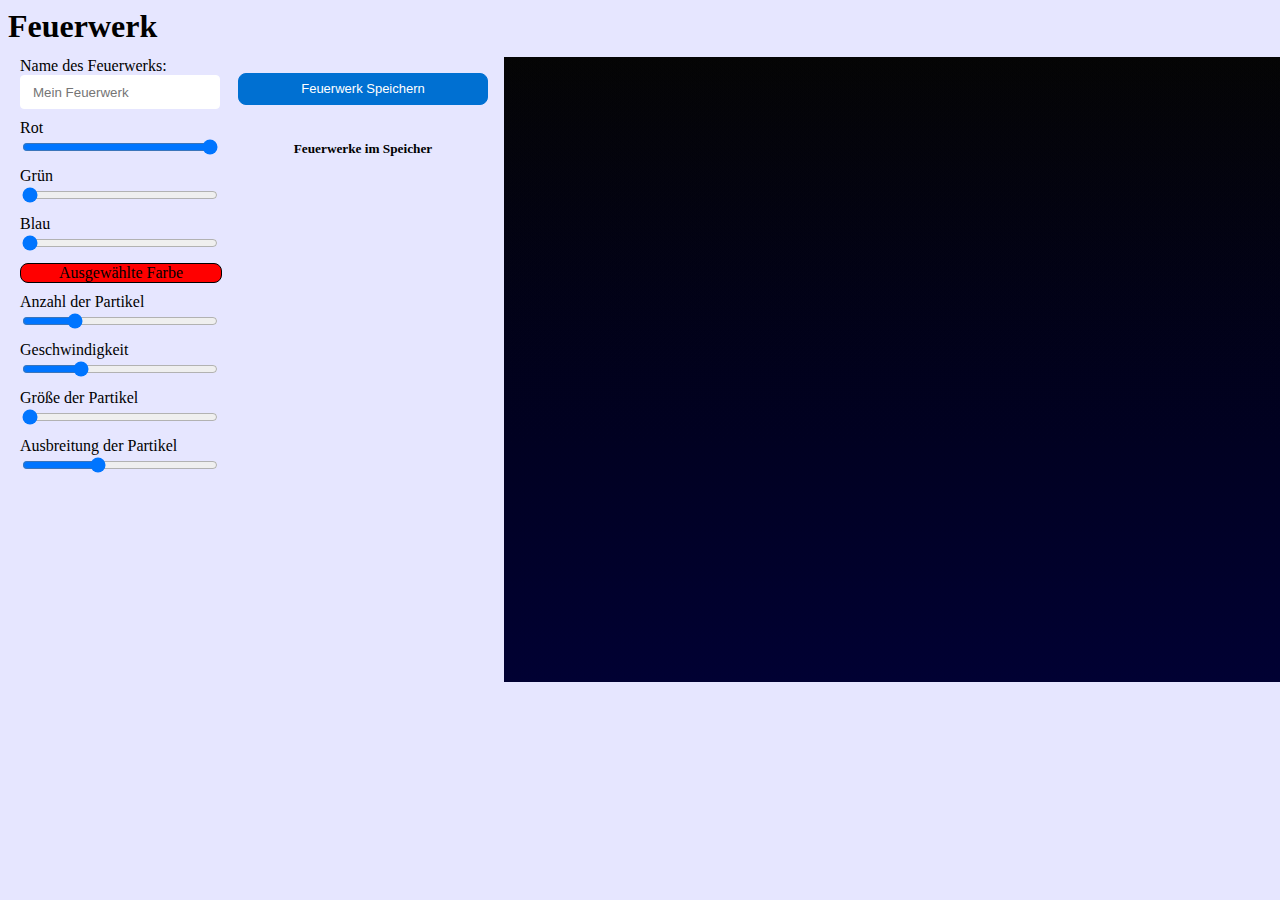
<file: Aufgaben/Endabgabe_firework/Endabgabe_firework/index.html>
<!DOCTYPE html>
<html lang="de">
<head>    
    <meta charset="UTF-8">
    <meta http-equiv="X-UA-Compatible" content="IE=edge">
    <meta name="viewport" content="width=device-width, initial-scale=1.0">

    <title>Feuerwerk</title>
</head>

<body>
    <h1>Feuerwerk</h1>

    <div id="container">
    <!--Alle Slider-->
        <div id="controls">
            <div>
                <label for="name">Name des Feuerwerks:</label>
                <input type="text" name="name" id="name" placeholder="Mein Feuerwerk">
            </div>
            <div>
                <label for="red">Rot</label>
                <input type="range" name="red" id="red" min="0" max="255" value="255" step="1">
            </div>
            <div>
                <label for="green">Grün</label>
                <input type="range" name="green" id="green" min="0" max="255" value="0" step="1">
            </div>
            <div>
                <label for="blue">Blau</label>
                <input type="range" name="blue" id="blue" min="0" max="255" value="0" step="1">
            </div>
            <div id="color">
                Ausgewählte Farbe
            </div>
            <div>
                <label for="numberOfParticles">Anzahl der Partikel</label>
                <input type="range" name="numberOfParticles" id="numberOfParticles" min="0" max="200" value="50" step="1">
            </div>
            <div>
                <label for="speed">Geschwindigkeit</label>
                <input type="range" name="speed" id="speed" min="1" max="15" value="5" step="1">
            </div>
            <div>
                <label for="size">Größe der Partikel</label>
                <input type="range" name="size" id="size" min="1" max="10" value="1" step="1">
            </div>
            <div>
                <label for="width">Ausbreitung der Partikel</label>
                <input type="range" name="width" id="width" min="1" max="25" value="10" step="1">
            </div>
        </div>
    

        <div id="savedFireworks">
            <button id="save">Feuerwerk Speichern</button>

            <h5>Feuerwerke im Speicher</h5>
            <div id="available">

                <div style="display: none;">
                    <span class="fireworkName"></span>
                    <span>|</span>
                    <span class="load">Laden</span>
                    <span>|</span>
                    <span class="delete">Löschen</span>
                </div>
                
            </div>
        </div>
    
        <!-- Canvas -->
        <canvas height="625" width="1000"></canvas>
    </div>

    <script src="./Vector.js"></script>
    <script src="./Particle.js"></script>
    <script src="./Firework.js"></script>
    <script src="./main.js"></script>
    <link rel="stylesheet" href="./index.css">

</body>
</html>
</file>
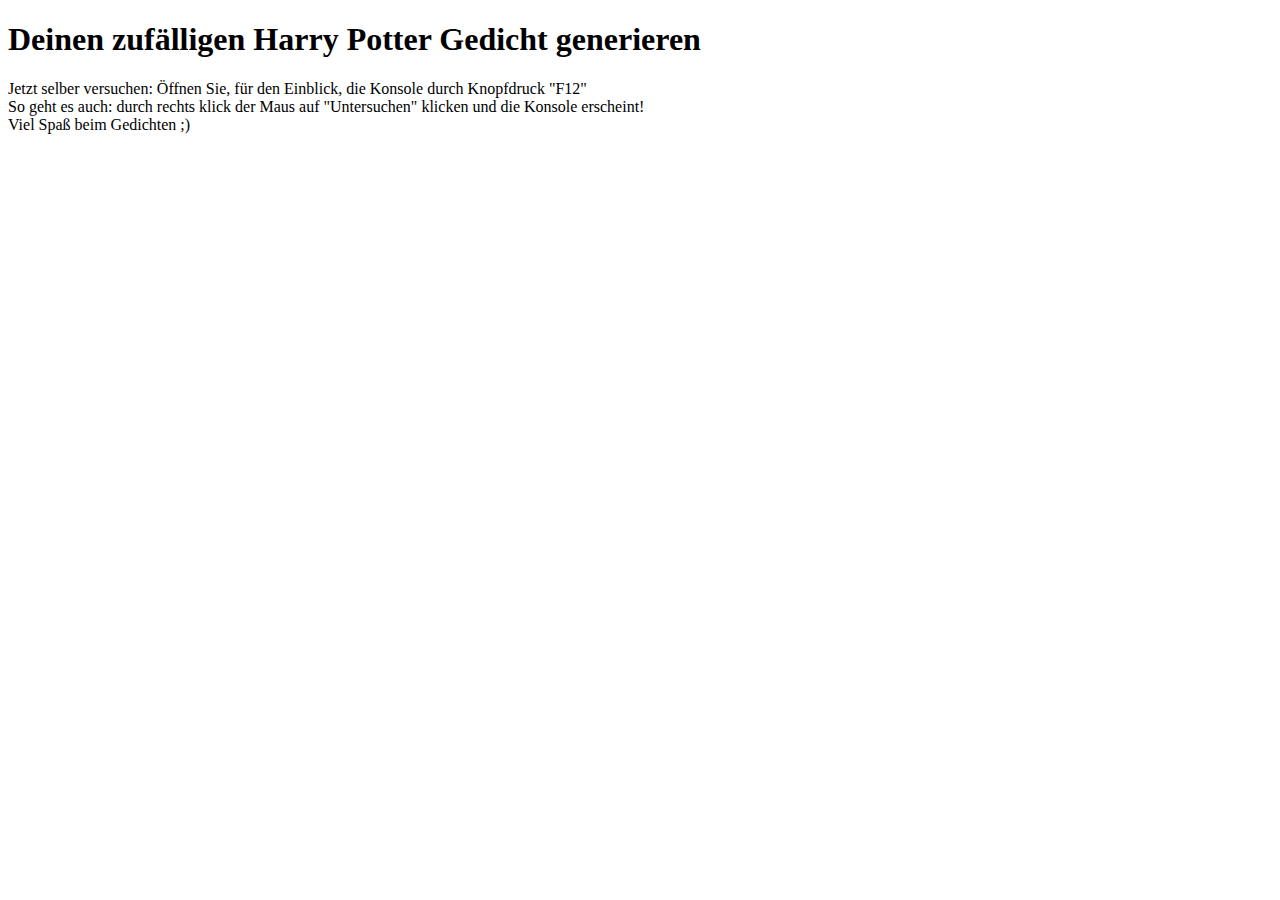
<file: A01_RandomPoem/poem.html>
<!DOCTYPE html>
<html lang="en">
<head>
    <meta charset="UTF-8">
    <meta http-equiv="X-UA-Compatible" content="IE=edge">
    <meta name="viewport" content="width=device-width, initial-scale=1.0">
    <title>Random Poem</title>
    <script src="poem.js"></script>
</head>
<body>
    <h1>Deinen zufälligen Harry Potter Gedicht generieren</h1>

    <p>Jetzt selber versuchen:
    Öffnen Sie, für den Einblick, die Konsole durch Knopfdruck "F12"
    <br>
    So geht es auch: durch rechts klick der Maus auf "Untersuchen" klicken und die Konsole erscheint!
    <br>
    Viel Spaß beim Gedichten ;)
    </p>

</body>
</html>
</file>
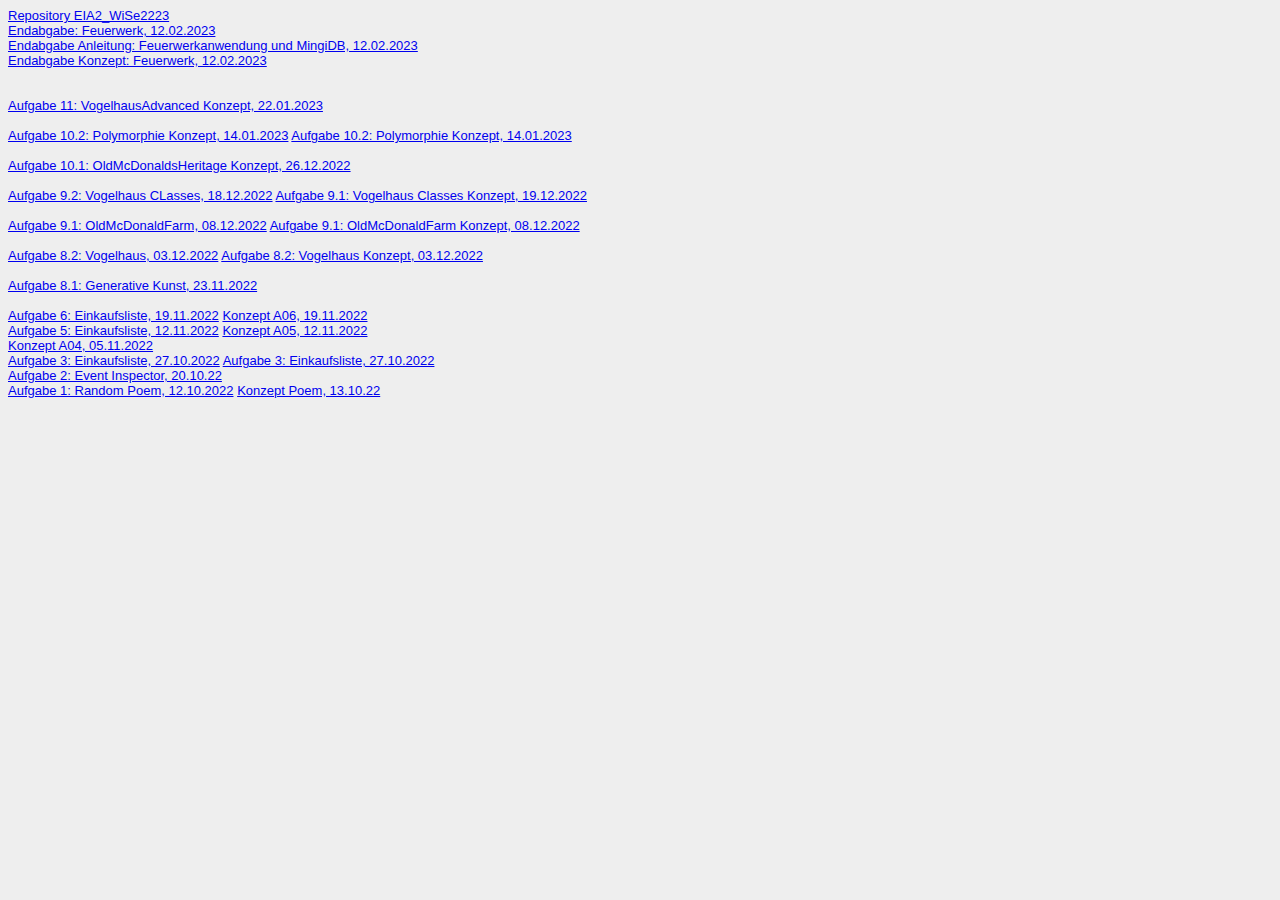
<file: Steckbrief/steckbrief.htm>
<!DOCTYPE html>
<html>
<head>
<meta charset="utf-8" />
<title>Steckbrief</title>
<style>
body {
	font-family: arial;
	font-size: small;
	background: #eeeeee
}
</style>
</head>
<body>
	<a href="https://github.com/havvasumeyyekilic/EIA2_WiSe2223" target="_blank">Repository EIA2_WiSe2223</a>
	<br>
	<!-- Endabgabe EIA2: Feuerwerk 12.02.2023-->
	<a href="http://havvasumeyyekilic.github.io/EIA2_WiSe2223/Aufgaben/Endabgabe_firework/Endabgabe_firework/index.html" target="_blank">Endabgabe: Feuerwerk, 12.02.2023</a>
	<br>
	<a href="http://havvasumeyyekilic.github.io/EIA2_WiSe2223/Aufgaben/Endabgabe_firework/Endabgabe_firework/Anleitung_MingiDB_Anwendung.pdf" target="_blank">Endabgabe Anleitung: Feuerwerkanwendung und MingiDB, 12.02.2023</a>
	<br>
	<a href="http://havvasumeyyekilic.github.io/EIA2_WiSe2223/Aufgaben/Endabgabe_firework/Endabgabe_firework/firework_Konzept.pdf" target="_blank">Endabgabe Konzept: Feuerwerk, 12.02.2023</a>
	<br>
	<br>
	<br>
	<!-- Hier die Links zu den gelösten Aufgaben einstellen, aktuelle oben, alte stehen lassen! Format: Aufgabenbezeichnung, Datum -->
	<a href="http://havvasumeyyekilic.github.io/EIA2_WiSe2223/Aufgaben/A11_VogelhausAdvanced/Konzept_11.pdf" target="_blank">Aufgabe 11: VogelhausAdvanced Konzept, 22.01.2023</a>
	<br>
	<br>
	<a href="http://havvasumeyyekilic.github.io/EIA2_WiSe2223/Aufgaben/A10.2_Polymorphie/vogelhaus.html" target="_blank">Aufgabe 10.2: Polymorphie Konzept, 14.01.2023</a>
	<a href="http://havvasumeyyekilic.github.io/EIA2_WiSe2223/Aufgaben/A10.2_Polymorphie/A10.2Konzept.pdf" target="_blank">Aufgabe 10.2: Polymorphie Konzept, 14.01.2023</a>
	<br>
	<br>
	<a href="http://havvasumeyyekilic.github.io/EIA2_WiSe2223/Aufgaben/A10.1_OldMcDonaldsFarmHeritage/Konzept_10.1.pdf" target="_blank">Aufgabe 10.1: OldMcDonaldsHeritage Konzept, 26.12.2022</a>
	<br>
	<br>
	<a href="http://havvasumeyyekilic.github.io/EIA2_WiSe2223/Aufgaben/A09.2VogelhausClasses/class.html" target="_blank">Aufgabe 9.2: Vogelhaus CLasses, 18.12.2022</a>
	<a href="http://havvasumeyyekilic.github.io/EIA2_WiSe2223/Aufgaben/A09.2VogelhausClasses/vogelhausclasseskonzept.pdf" target="_blank">Aufgabe 9.1: Vogelhaus Classes Konzept, 19.12.2022</a>
	<br>
	<br>
	<a href="http://havvasumeyyekilic.github.io/EIA2_WiSe2223/Aufgaben/A09.1McDonald/farm.html" target="_blank">Aufgabe 9.1: OldMcDonaldFarm, 08.12.2022</a>
	<a href="http://havvasumeyyekilic.github.io/EIA2_WiSe2223/Aufgaben/A09.1McDonald/KonzeptA09.1.pdf" target="_blank">Aufgabe 9.1: OldMcDonaldFarm Konzept, 08.12.2022</a>
	<br>
	<br>
	<a href="http://havvasumeyyekilic.github.io/EIA2_WiSe2223/Aufgaben/A08.2Vogelhaus/vogel.html" target="_blank">Aufgabe 8.2: Vogelhaus, 03.12.2022</a>
	<a href="http://havvasumeyyekilic.github.io/EIA2_WiSe2223/Aufgaben/A08.2Vogelhaus/A08.2Vogelhaus_Konzept.pdf" target="_blank">Aufgabe 8.2: Vogelhaus Konzept, 03.12.2022</a>
	<br>
	<br>
	<a href="http://havvasumeyyekilic.github.io/EIA2_WiSe2223/Aufgaben/A08GenerativeKunst/kunst.html" target="_blank">Aufgabe 8.1: Generative Kunst, 23.11.2022</a>
	<br>
	<br>
	<a href="http://havvasumeyyekilic.github.io/EIA2_WiSe2223/Aufgaben/A06_EinkaufslisteDB/shopping.html" target="_blank">Aufgabe 6: Einkaufsliste, 19.11.2022</a>
	<a href="http://havvasumeyyekilic.github.io/EIA2_WiSe2223/Aufgaben/A05_EinkaufslisteDB/Konzept06.pdf" target="_blank">Konzept A06, 19.11.2022</a>
	<br>
	<a href="http://havvasumeyyekilic.github.io/EIA2_WiSe2223/Aufgaben/A05_Einkaufsliste/shoplist.html" target="_blank">Aufgabe 5: Einkaufsliste, 12.11.2022</a>
	<a href="http://havvasumeyyekilic.github.io/EIA2_WiSe2223/Aufgaben/A05_Einkaufsliste/L05_AD.pdf" target="_blank">Konzept A05, 12.11.2022</a>
	<br>
	<a href="http://havvasumeyyekilic.github.io/EIA2_WiSe2223/Aufgaben/A03_Einkaufsliste/UI_Einkaufslistenew.pdf" target="_blank">Konzept A04, 05.11.2022</a>
	<br>
	<a href="http://havvasumeyyekilic.github.io/EIA2_WiSe2223/Aufgaben/A03_Einkaufsliste/shoplist.html" target="_blank">Aufgabe 3: Einkaufsliste, 27.10.2022</a>
	<a href="http://havvasumeyyekilic.github.io/EIA2_WiSe2223/Aufgaben/A03_Einkaufsliste/Konzept.pdf" target="_blank">Aufgabe 3: Einkaufsliste, 27.10.2022</a>
	<br>
	<a href="http://havvasumeyyekilic.github.io/EIA2_WiSe2223/Aufgaben/A02_EventInspector/evin.html" target="_blank">Aufgabe 2: Event Inspector, 20.10.22</a>
	<br>
	<a href="http://havvasumeyyekilic.github.io/EIA2_WiSe2223/Aufgaben/A01_RandomPoem/poem.html" target="_blank">Aufgabe 1: Random Poem, 12.10.2022</a>
	<a href="http://havvasumeyyekilic.github.io/EIA2_WiSe2223/Aufgaben/A01_RandomPoem/Konzept_A01.pdf" target="_blank">Konzept Poem, 13.10.22</a>
	<br>

	
</body>
</html>
</file>
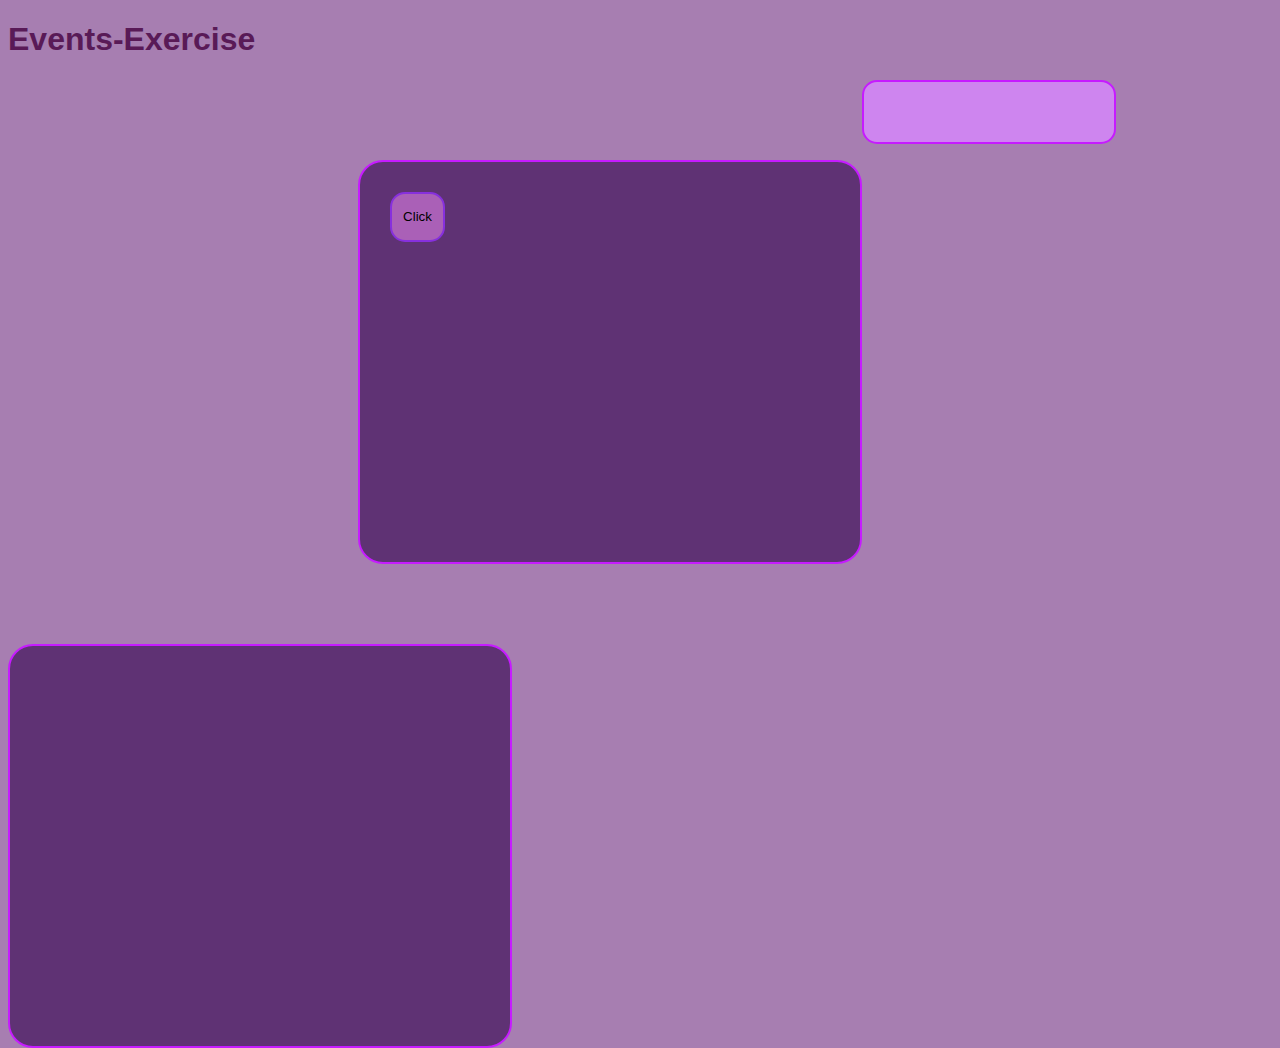
<file: Aufgaben/A02_EventInspector/evin.html>
<!DOCTYPE html>
<html lang="en">

<head>
    <meta charset="UTF-8">
    <meta http-equiv="X-UA-Compatible" content="IE=edge">
    <meta name="viewport" content="width=device-width, initial-scale=1.0">
    <title>Event Inspector</title>
    <script src="evin.js"></script>
    <link rel="stylesheet" href="evin.css">
</head>

<body class="body">

    <h1>Events-Exercise</h1>

    <div id="div0">
        <button>Click</button>
    </div>
    <div id="div1"></div>

    <span></span>

</body>
</html>
</file>
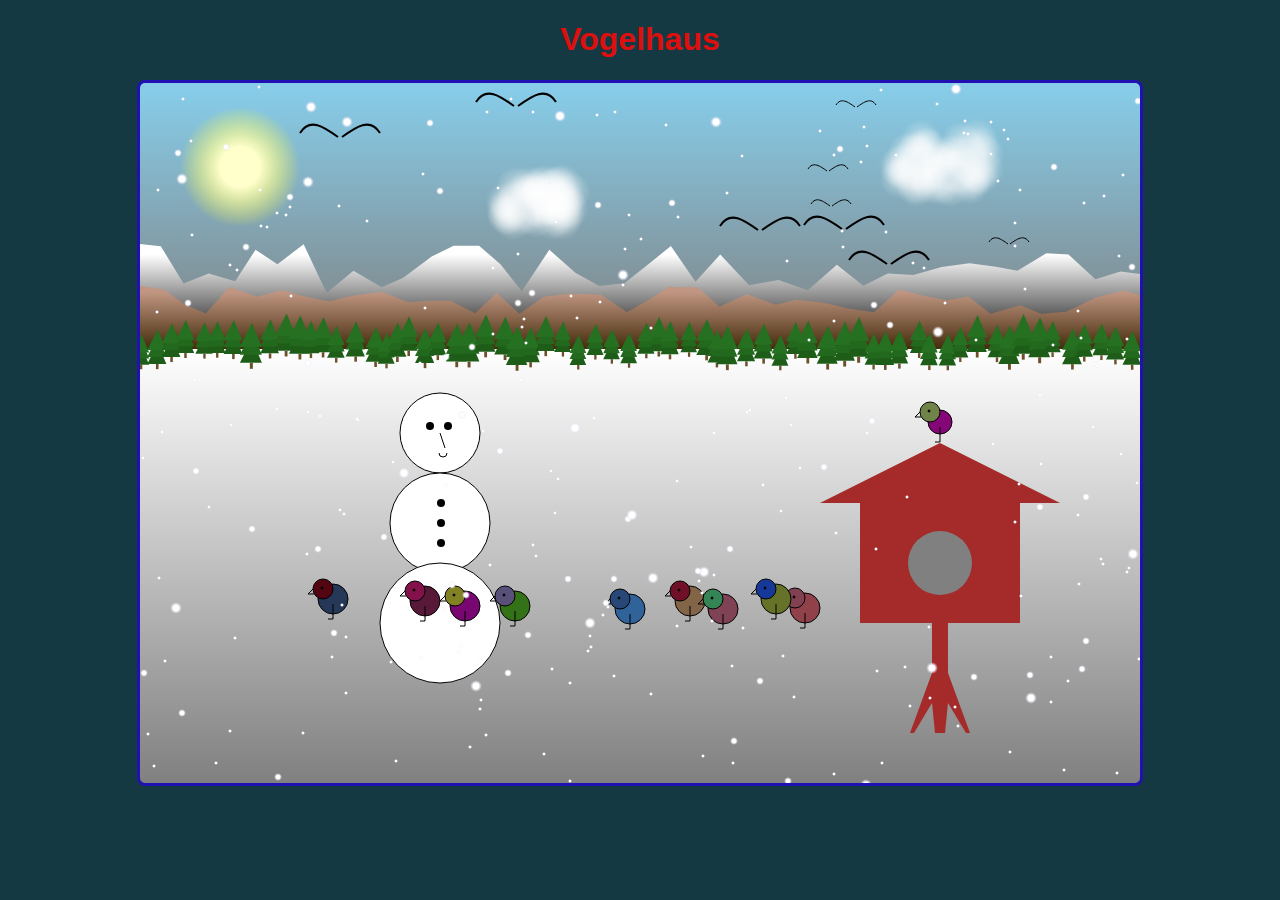
<file: Aufgaben/A08.2Vogelhaus/vogel.html>
<!DOCTYPE html>
<html lang="en">
<head>
    <meta charset="UTF-8">
    <meta http-equiv="X-UA-Compatible" content="IE=edge">
    <meta name="viewport" content="width=device-width, initial-scale=1.0">
    <title>Vogelhaus</title>
    <link rel="stylesheet" href="vogel.css" type="text/css" media="screen" />
    <script src="vogel.js" type="text/javascript" charset="utf-8"></script>
</head>
<body>
    <header>
        <h1>Vogelhaus</h1>
    </header>
    <canvas height="700" width="1000"></canvas>
</body>
</html>
</file>
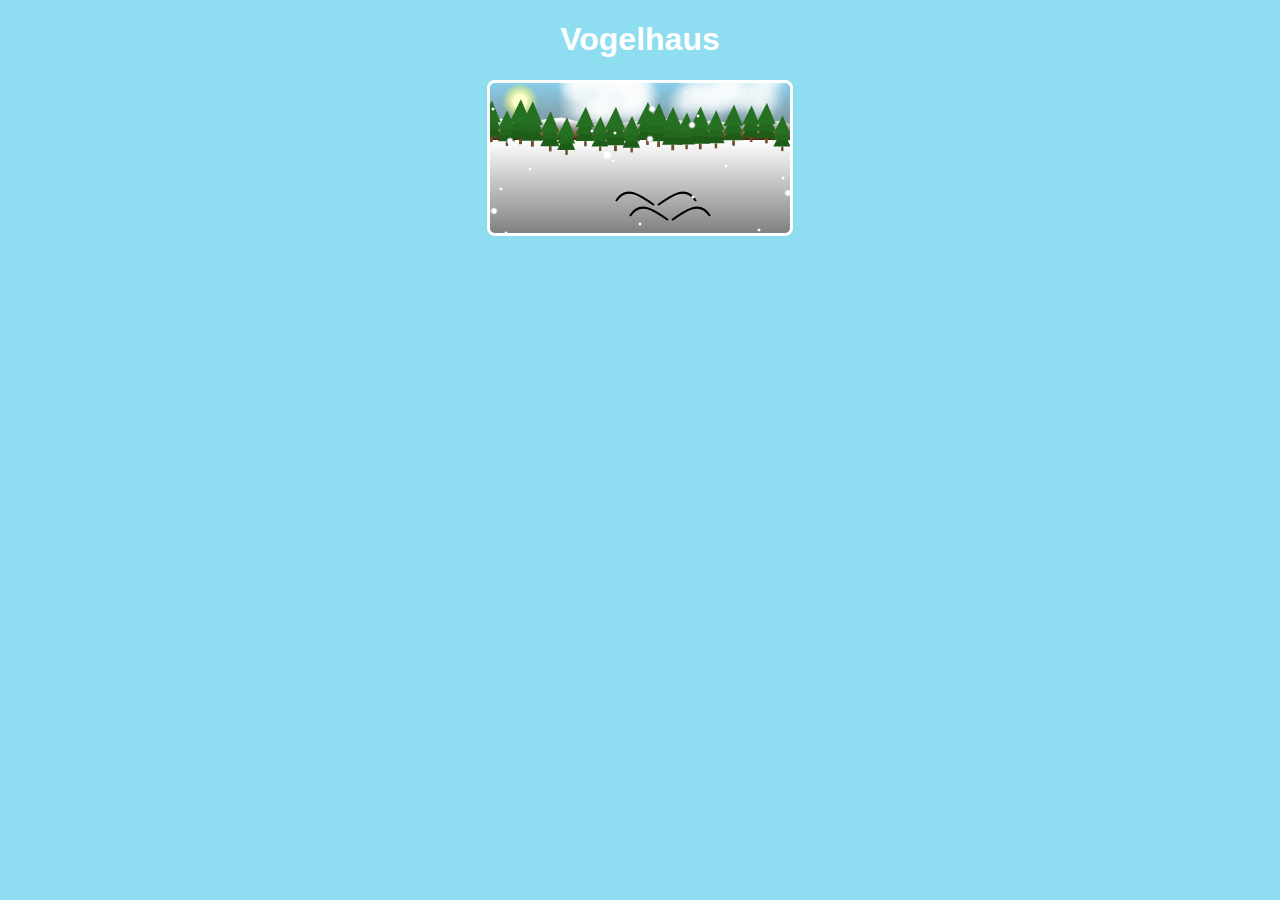
<file: Aufgaben/A08.2Vogellhaus/vogel.html>
<!DOCTYPE html>
<html lang="en">

<head>
    <meta charset="UTF-8">
    <meta http-equiv="X-UA-Compatible" content="IE=edge">
    <meta name="viewport" content="width=device-width, initial-scale=1.0">
    <title>Vogelhaus</title>
    <link rel="stylesheet" href="../A08.2Vogellhaus/vogel.css" type="text/css" media="screen" />
    <script src="../A08.2Vogellhaus/vogel.js" type="text/javascript" charset="utf-8"></script>
</head>

<body>
    <header>
        <h1>Vogelhaus</h1>
    </header>
    <canvas></canvas>
</body>

</html>
</file>
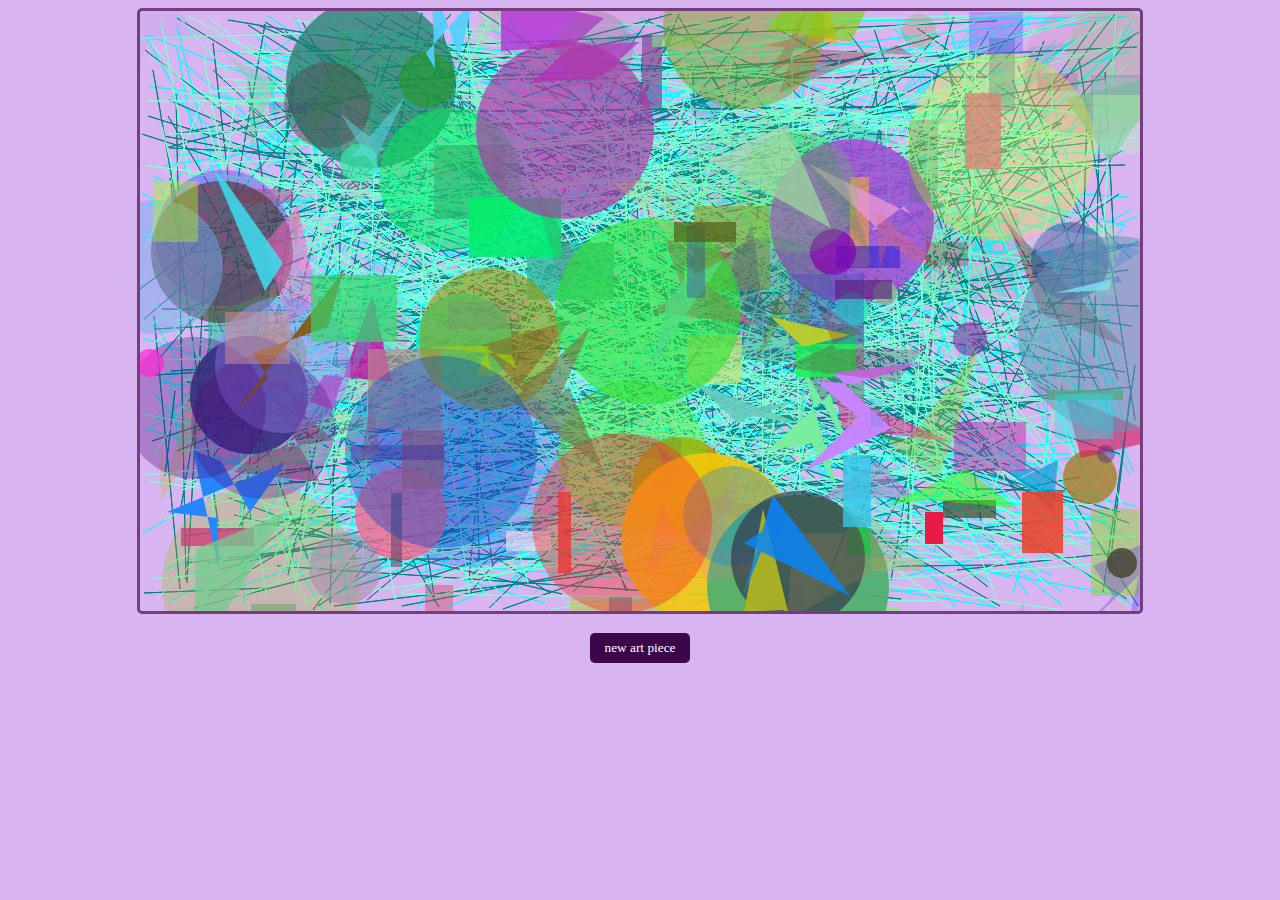
<file: Aufgaben/A08GenerativeKunst/kunst.html>
<!DOCTYPE html>
<html lang="en">

<head>
    <meta charset="UTF-8">
    <meta http-equiv="X-UA-Compatible" content="IE=edge">
    <meta name="viewport" content="width=device-width, initial-scale=1.0">
    <title>Generativ Kunst</title>
    <link rel="stylesheet" href="kunst.css" type="text/css" media="screen">
    <script src="kunst.js" type="text/javascript" charset="utf-8"></script>
</head>

<body>
    </header>
    <div class="container">
        <canvas width=1000 height=600></canvas>
    </div>
    <button class="reload">new art piece</button>
</body>

</html>
</file>
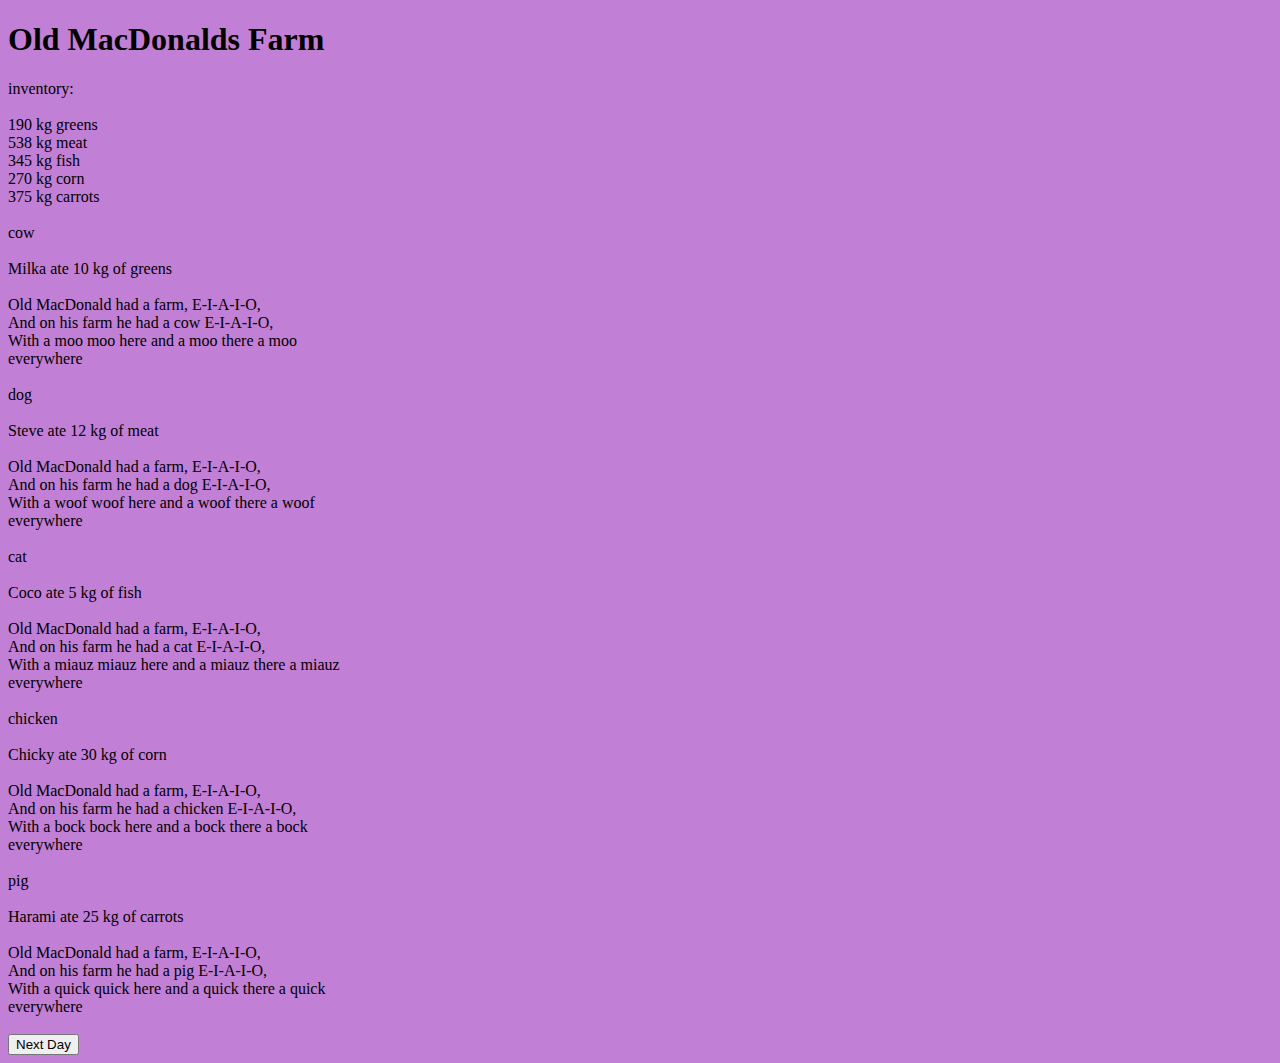
<file: Aufgaben/A09.1McDonald/farm.html>
<!DOCTYPE html>
<html lang="en">
<head>
    <meta charset="UTF-8">
    <meta name="viewpoint" content="width-device-with, initial-scale=1.0">
    <meta http-equiv="X-UA-Compatible" content="ie-edge">
    <title>OldMacDonaldsFarm</title>
    <script src="farm.js" type="text/javascript" charset="utf-8"></script>
    <link rel="stylesheet" href="farm.css">
</head>
<body>
    <div id="farm">
        <h1>Old MacDonalds Farm</h1>
        <div id="inventory"></div><br>
        <div id="cow"></div><br>
        <div id="dog"></div><br>
        <div id="cat"></div><br>
        <div id="chicken"></div><br>
        <div id="pig"></div><br>
        <button type="button" id="nextDay">Next Day</button>
    </div>
</body>
</html>
</file>
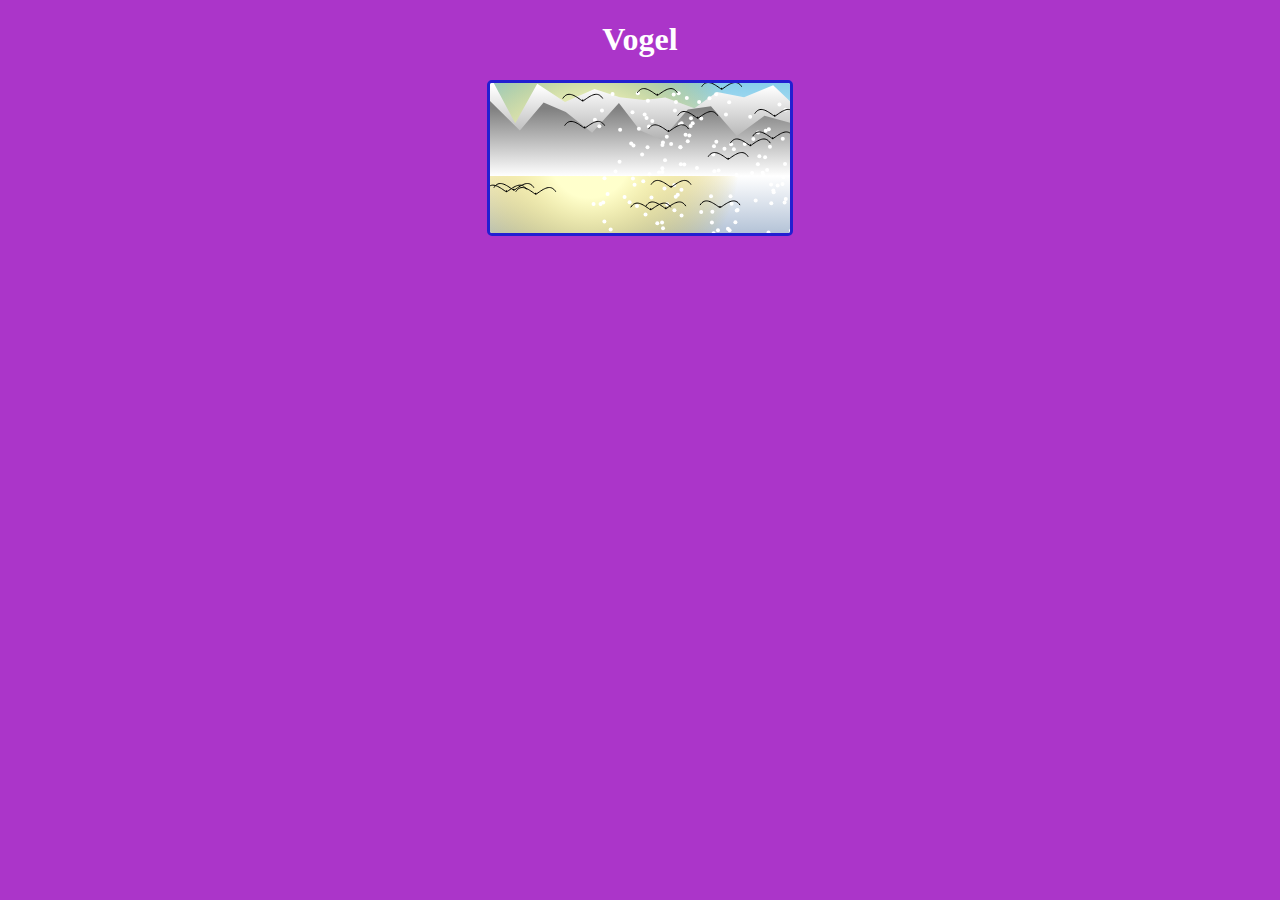
<file: Aufgaben/A09.2VogelhausClasses/class.html>
<!DOCTYPE html>
<html lang="en">
<head>
    <meta charset="UTF-8">
    <meta http-equiv="X-UA-Compatible" content="IE=edge">
    <meta name="viewport" content="width=device-width, initial-scale=1.0">
    <link rel="stylesheet" href="class.css" type="text/css" media="screen">
    
    <title>Vogelhaus Classes</title>
    
    <script src="main.js" type="text/javascript" charset="utf-8"></script>
    <script src="vector.js" type="text/javascript" charset="utf-8"></script>
    <script src="birds.js" type="text/javascript" charset="utf-8"></script>
    <script src="snow.js" type="text/javascript" charset="utf-8"></script>
    <script src="" type="text/javascript" charset="utf-8"></script>

</head>
<body>
    <header>
        <h1>Vogel</h1>
    </header>
    <canvas></canvas>
</body>
</html>
</file>
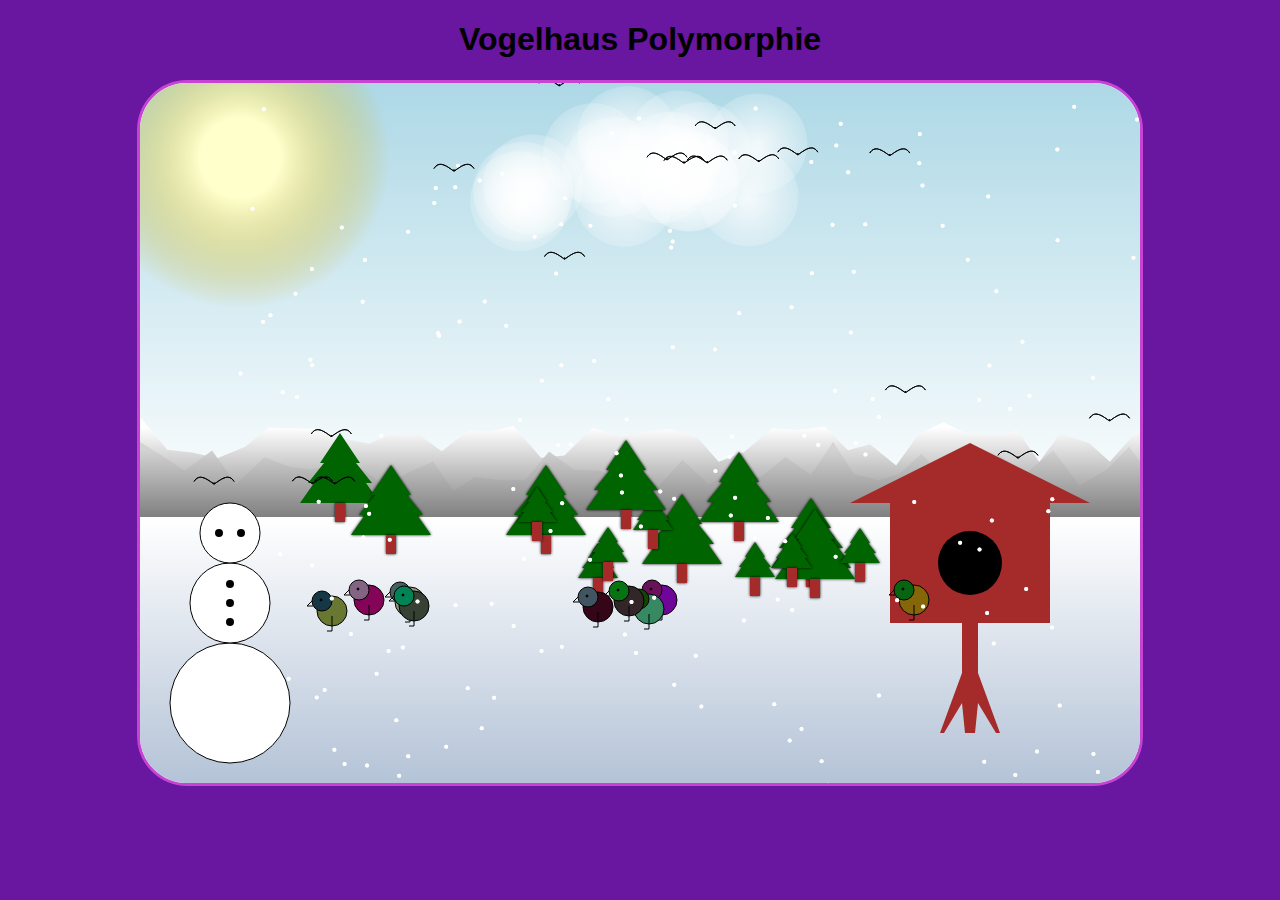
<file: Aufgaben/A10.2_Polymorphie/vogelhaus.html>
<!DOCTYPE html>
<html lang="en">
<head>
    <meta charset="UTF-8">
    <meta http-equiv="X-UA-Compatible" content="IE=edge">
    <meta name="viewport" content="width=device-width, initial-scale=1.0">

    <title>Document</title>

    <link rel="stylesheet" href="../A10.2_Polymorphie/style.css">
    <script src="../A10.2_Polymorphie/moveable.js"></script>
    <script src="../A10.2_Polymorphie/vector.js"></script>
    <script src="../A10.2_Polymorphie/birds.js"></script>
    <script src="../A10.2_Polymorphie/snow.js"></script>
    <script src="../A10.2_Polymorphie/main.js"></script>
    
</head>
<body>
    <h1>Vogelhaus Polymorphie</h1>
    <canvas height="700" width="1000"></canvas>
</body>
</html>
</file>
<file: Aufgaben/Endabgabe_firework/Endabgabe_firework/index.css>
html, body {
    background-color: rgb(230, 230, 255);
}

h1 {
    margin: 0;
    padding: 0;
}

#container {
    margin: 12px;
    display: flex;
}


h5 {
    margin: 0;
    margin-top: 36px;
    text-align: center;
}

button {
    outline: none;
    padding: 0 16px;
    background-color: #0070d2;
    border-radius: 8px;
    border: 1px solid #0070d2;
    color: #ffffff;
    font-size: 13px;
    line-height: 30px;
    font-weight: 400;
    text-align: center;
    
}
button:hover {
    background-color: #005fb2;  
    border-color: #005fb2;
} 

#name {    
    padding: 0 16px 0 12px;
    height: 32px;
    border: 1px solid #ffffff;
    border-radius: 4px;
    background-color: #ffffff;    
}


#controls {
    display: flex;
    flex-direction: column;
}

#controls div {
    display: flex;
    flex-direction: column;
    width: 200px;
    margin-bottom: 10px;
}

#color {
    border: 1px solid black;
    border-radius: 8px;
    text-align: center;
    background-color: red;
}

#savedFireworks {
    margin: 16px;
}

#save {
    width: 250px;
}

#available {
    display: flex;
    flex-direction: column;
    text-align: center;
    cursor:default;
}

.load:hover {
    text-decoration: underline;
    cursor: pointer;
}

.delete:hover {
    text-decoration: underline;
    cursor: pointer;
}
</file>
<file: Aufgaben/A02_EventInspector/evin.css>
html {

    background-color: rgb(167, 126, 177);
}

h1 {
    color: rgb(89, 26, 87);
    font-family: 'Franklin Gothic Medium', 'Arial Narrow', Arial, sans-serif;

}

#div0 {

    border-width: 7px;
    float: left;
    height: 400px;
    width: 500px;
    margin-top: 80px;
    margin-left: 350px;
    background-color: rgb(95, 50, 116);
    border: 2px solid rgb(198, 27, 255);
    border-radius: 25px;

}

#div1 {

    border-width: 7px;
    float: left;
    height: 400px;
    width: 500px;
    margin-top: 80px;
    margin-right: 250px;
    background-color: rgb(95, 50, 116);
    border: 2px solid rgb(198, 27, 255);
    border-radius: 25px;
}

span {

    position: fixed;
    width: 250px;
    height: 60px;
    offset: right;
    background-color: rgb(206, 133, 239);
    border: 2px solid rgb(198, 27, 255);
    border-radius: 15px;

}

button {
    width: 55px;
    height: 50px;
    background-color: rgb(170, 96, 183);
    border: 2px solid rgb(135, 48, 221);
    border-radius: 15px;
    margin-top: 30px;
    margin-left: 30px;
    font-family: 'Franklin Gothic Medium', 'Arial Narrow', Arial, sans-serif;

}
</file>
<file: Aufgaben/A08.2Vogelhaus/vogel.css>
@media only screen and (max-width: 1050px) {
    canvas {
        width: 100%;
    }
    }

body {
    text-align: center;
    background-color: rgb(21, 57, 66);
    color: rgb(221, 15, 15);
    font-family: 'Trebuchet MS', 'Lucida Sans Unicode', 'Lucida Grande', 'Lucida Sans', Arial, sans-serif;
}

canvas {
    border: solid rgb(33, 17, 179);
    border-radius: 8px;
}
</file>
<file: Aufgaben/A08.2Vogellhaus/vogel.css>
@media only screen and (max-width: 1050px) {
    canvas {
        width: 100%;
    }
    }

body {
    text-align: center;
    background-color: rgb(143, 221, 240);
    color: white;
    font-family: 'Trebuchet MS', 'Lucida Sans Unicode', 'Lucida Grande', 'Lucida Sans', Arial, sans-serif;
}

canvas {
    border: solid rgb(255, 255, 255);
    border-radius: 8px;
}
</file>
<file: Aufgaben/A08GenerativeKunst/kunst.css>
body {
    text-align: center;
    background-color: rgb(216, 180, 240);
    color: rgb(238, 225, 225);
    font-family: Georgia, 'Times New Roman', Times, serif;
}

canvas {
    border: solid rgb(116, 62, 126);
    border-radius: 5px;
}

button {
    height: 30px;
    width: 100px;
    border-radius: 5px;
    background-color: rgb(61, 5, 74);
    border: 0;
    color: rgb(255, 255, 255);
    font-family: Georgia, 'Times New Roman', Times, serif;
    cursor: pointer;
    margin-top: 15px;
}

button:hover {
    background-color: rgb(174, 9, 196);
}
</file>
<file: Aufgaben/A09.1McDonald/farm.css>
body {
    background-color: rgb(194, 127, 214);
}
</file>
<file: Aufgaben/A09.2VogelhausClasses/class.css>
body {
    text-align: center;
    background-color: rgb(171, 53, 201);
    color: white;
    font-family: Georgia, 'Times New Roman', Times, serif;
}

canvas {
    border: solid rgb(34, 31, 209);
    border-radius: 5px;
    background-color: white;
}
</file>
<file: Aufgaben/A10.2_Polymorphie/style.css>
@media only screen and (max-width: 1050px) {
    canvas {
        width: 100%;
    }
    }

canvas {
    border: solid rgb(199, 67, 211);
    background-color: rgb(255, 255, 255);
    border-radius: 50px;
}
body {
    background-color: rgb(105, 22, 160);
    font-family: Arial, "Helvetica Neue", Helvetica, sans-serif;
    text-align: center;
}
</file>
